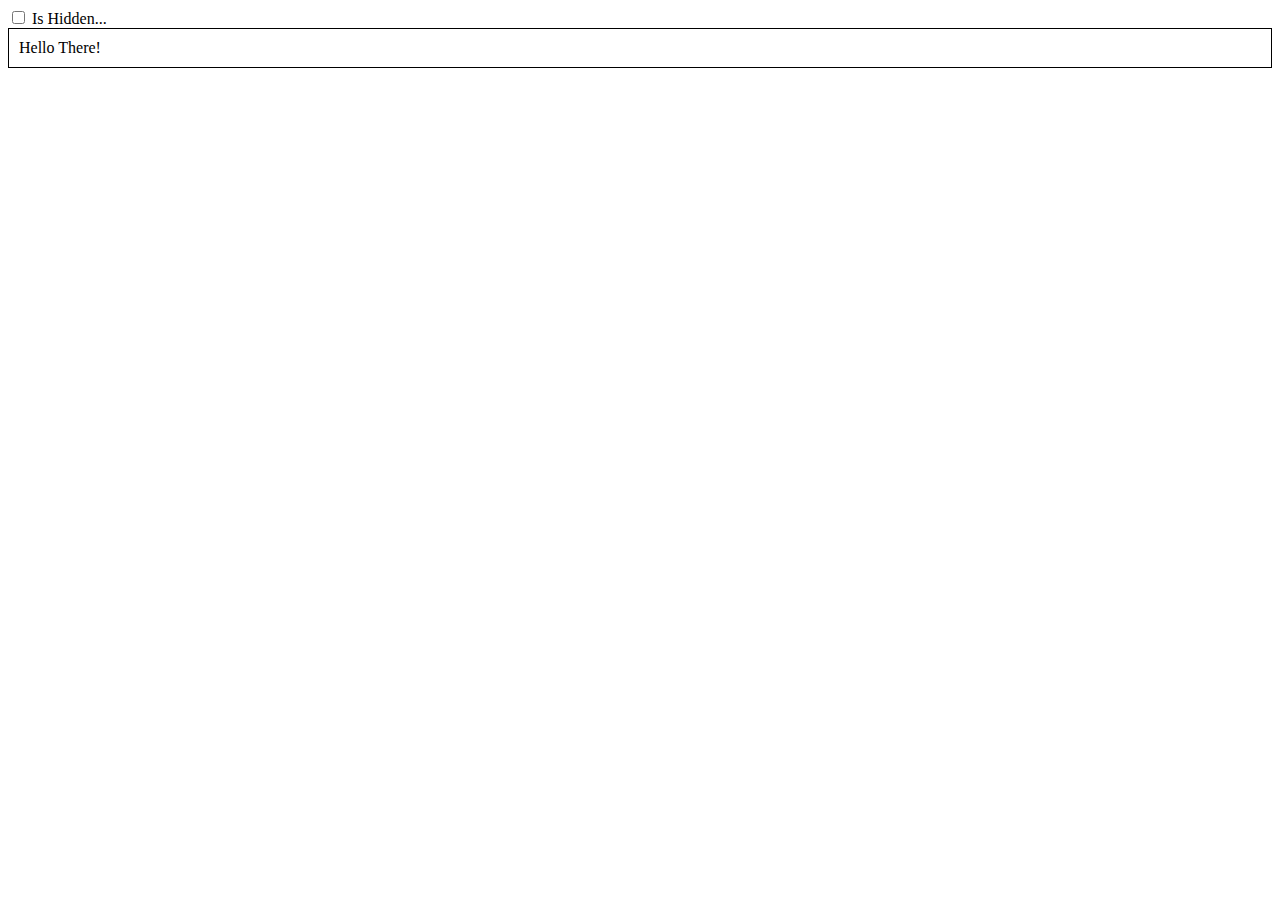
<file: demo_3_leave/index.html>
<!DOCTYPE html>
<html>
<head>
  <title>ng-animate</title>
  <script src="angular.js"></script>
  <script src="ng_animate.js"></script>
  <script src="animate.js"></script>
  <link rel="stylesheet" type="text/css" href="style.css">
</head>
<body ng-app="myApp">

  <input type="checkbox" ng-model="hidden" id="hidden">
  <label for="hidden">Is Hidden...</label>
  <div ng-if="!hidden">
    Hello There!
  </div>

</body>
</html>
</file>
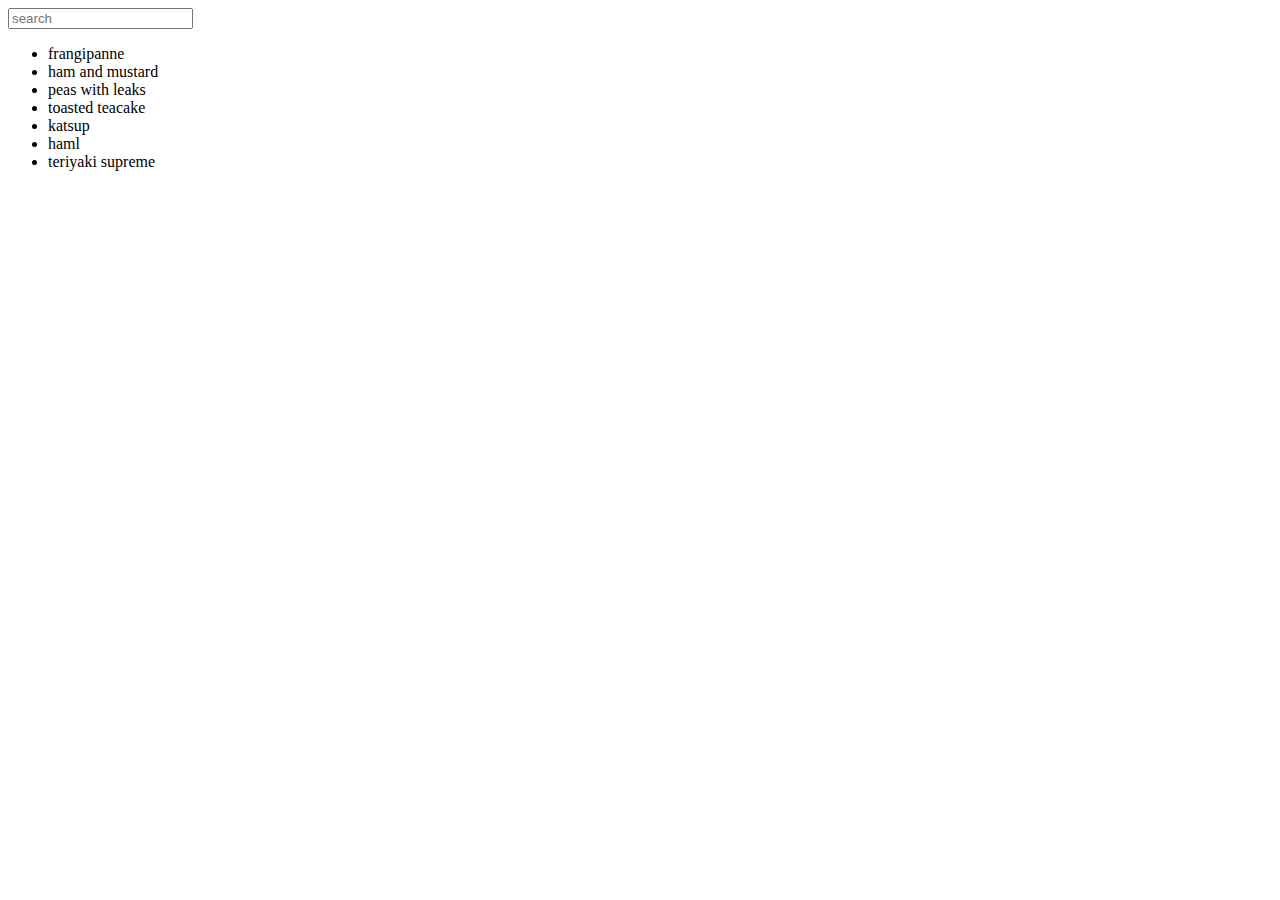
<file: demo_4_stagger/index.html>
<!DOCTYPE html>
<html>
<head>
  <title>ng-animate</title>
  <script src="angular.js"></script>
  <script src="ng_animate.js"></script>
  <script src="animate.js"></script>
  <link rel="stylesheet" type="text/css" href="style.css">
</head>
<body ng-app="myApp" ng-controller="transitionController">
  <input ng-model="search" placeholder="search" />
  <ul>
    <li ng-repeat="pie in pies | filter:search">
      {{pie}}
    </li>
  </ul>

</body>
</html>
</file>
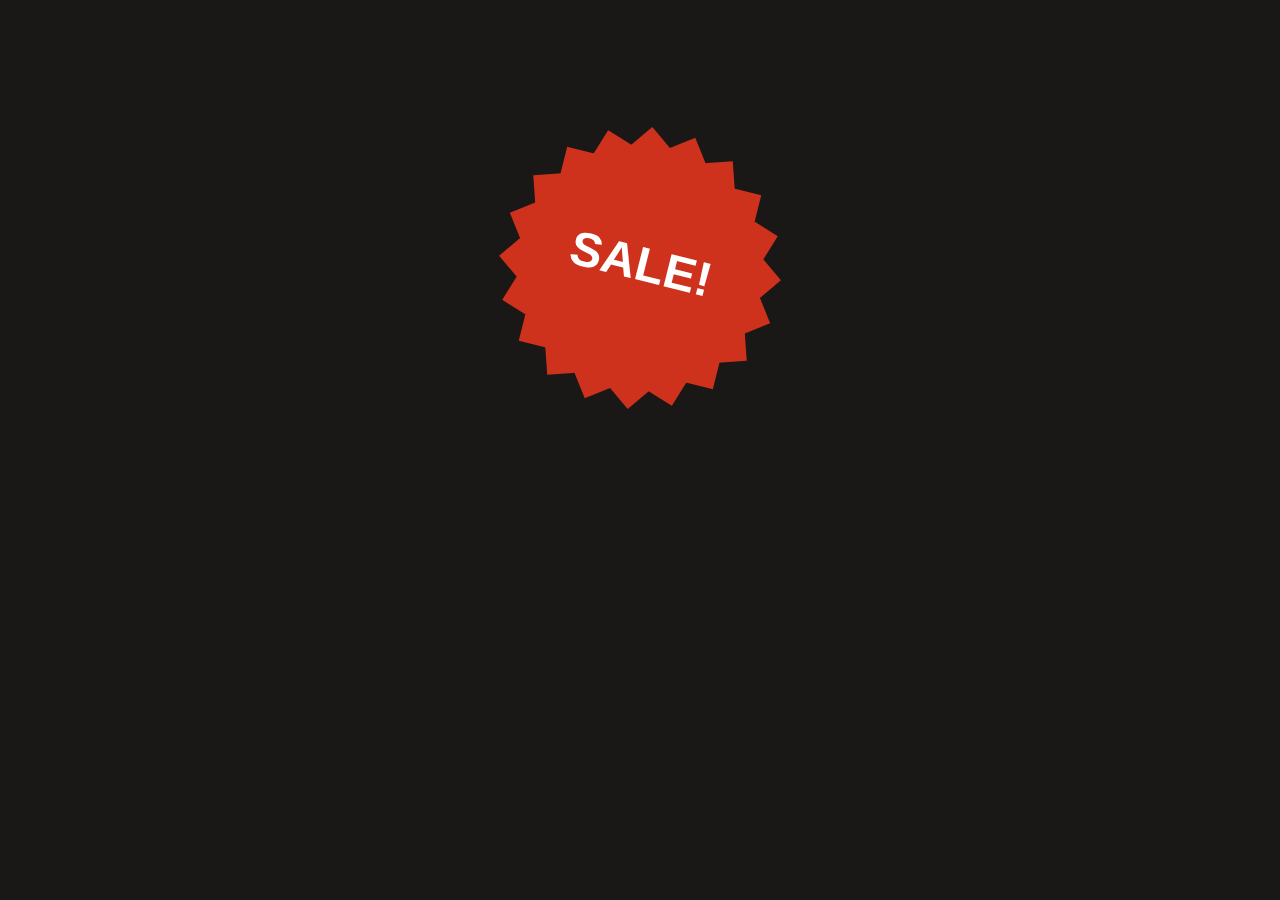
<file: demo_6_chip_shop_star/index.html>
<!DOCTYPE html>
<html>
<head>
  <title>Chip Shop Star</title>
  <link rel="stylesheet" href="star.css" media="screen" />
</head>
<body>
  <div>
    <div>
      <div>
        <div>
          <div>
            SALE!
          </div>
        </div>
      </div>
    </div>
  </div>
</body>
</html>
</file>
<file: demo_3_leave/style.css>
div {
  padding:10px;
  border:1px solid black;
  background:white;
  transition:all linear 10s;
}


/* Leaving is easy */
.ng-leave-active {
  opacity:0;
}

/*
Entering is a little more involved.
Because we are adding the item to the screen it does not have an initial state to fade from.
We have to specify an initial state, then override the state with a more specific selector.
*/

.ng-enter {
  opacity:0;
}
.ng-enter.ng-enter-active {
  opacity:1;
}
</file>
<file: demo_4_stagger/style.css>
li {
  transition:all ease 0.5s;
}

/* Leaving is easy */
.ng-leave-active {
  opacity:0;
  height:0px;
  transform: translate(0px,50px);
}

/* Entering is a little more involved
Because we are adding the item to the screen it does not have an initial state to fade from */

.ng-enter {
  opacity:0;
  transform: translate(0px,-50px);
}

.ng-enter.ng-enter-active {
  opacity:1;
  transform: translate(0,0);
}

.ng-leave-stagger, .ng-enter-stagger {
  transition-delay: 0.2s;
  transition-duration: 0s;
}
</file>
<file: demo_6_chip_shop_star/star.css>
@-webkit-keyframes pop {
  from {
    -webkit-transform:rotate(230deg);
  }
  3% {
    -webkit-transform:rotate(240deg);
  }
  6%{
    -webkit-transform:rotate(220deg);
  }
  9% {
    -webkit-transform:rotate(230deg);
  }
  to {
    -webkit-transform:rotate(230deg)
  }
}


body {
  padding:10em 0 0 0;
  background:#191816;
}

body>div {
  margin:auto;
  -webkit-transform:rotate(230deg);
  -webkit-transform:rotate(230deg);
  -o-transform:rotate(230deg);
  -ms-transform:rotate(230deg);
  transform:rotate(230deg);
  line-height:4em;
  font-size:3em;
  font-weight:bold;
  color:white;
  font-family:arial;
  -webkit-transition:all 0.5s;
  -webkit-transition:all 0.5s;
  -o-transition:all 0.5s;
  -ms-transition:all 0.5s;
  transition:all 0.5s;
  -webkit-animation: pop 10s infinite;
}

body>div:hover {
  -webkit-transform:rotate(240deg) scale(1.3);
}

div {
  width:200px;
  height:200px;
  background:#CE321C;
  -webkit-transform:rotate(36deg);
  -webkit-transform:rotate(36deg);
  -o-transform:rotate(36deg);
  -ms-transform:rotate(36deg);
  transform:rotate(36deg);
  text-align:center;
}
</file>
